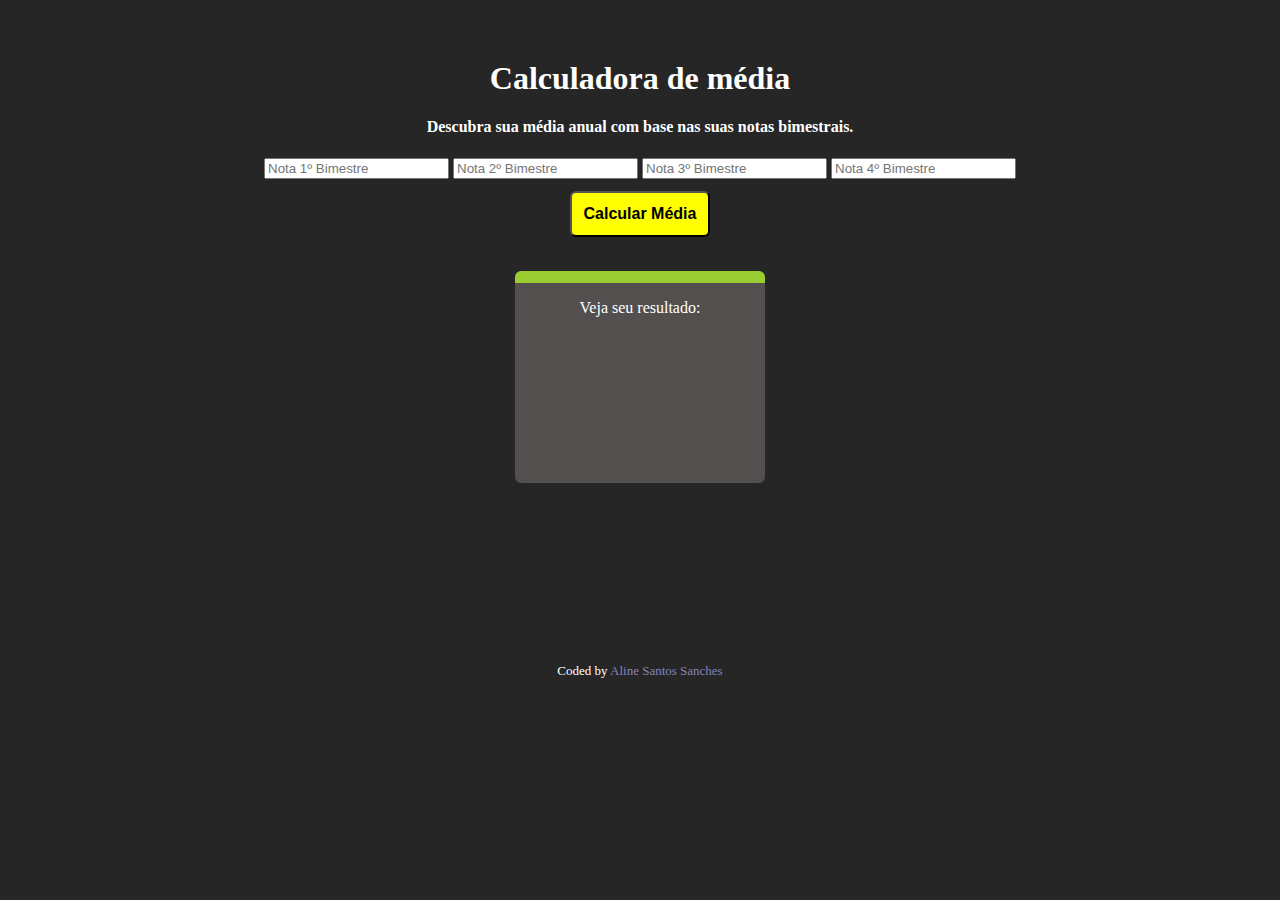
<file: dia 01 - calculadora de media/index.html>
<!DOCTYPE html>
<html lang="pt-br">

<head>
    <meta charset="UTF-8">
    <meta http-equiv="X-UA-Compatible" content="IE=edge">
    <meta name="viewport" content="width=device-width, initial-scale=1.0">
    <title>Calculadora de média</title>
    <link rel="stylesheet" href="style.css">
</head>

<body>
    <div class="container-geral">
        <h1>Calculadora de média</h1>
        <h4>Descubra sua média anual com base nas suas notas bimestrais.</h4>
        <div class="inputs">
            <input type="number" name="nota1" id="nota1" max="10" placeholder="Nota 1º Bimestre">
            <input type="number" name="nota2" id="nota2" max="10" placeholder="Nota 2º Bimestre">
            <input type="number" name="nota3" id="nota3" max="10" placeholder="Nota 3º Bimestre">
            <input type="number" name="nota4" id="nota4" max="10" placeholder="Nota 4º Bimestre">
        </div>

        <button type="submit" onclick="calcular()">Calcular Média</button>

        <div class="container-calculadora">
            <div class="calculando">
                <p>Veja seu resultado:</p>
                <p class="nota" id="nota"></p>
                <p class="status" id="status"></p>
            </div>
        </div>
    </div>

    <footer>
        Coded by <span>Aline Santos Sanches</span>
    </footer>

    <script src="script.js"></script>

</body>

</html>
</file>
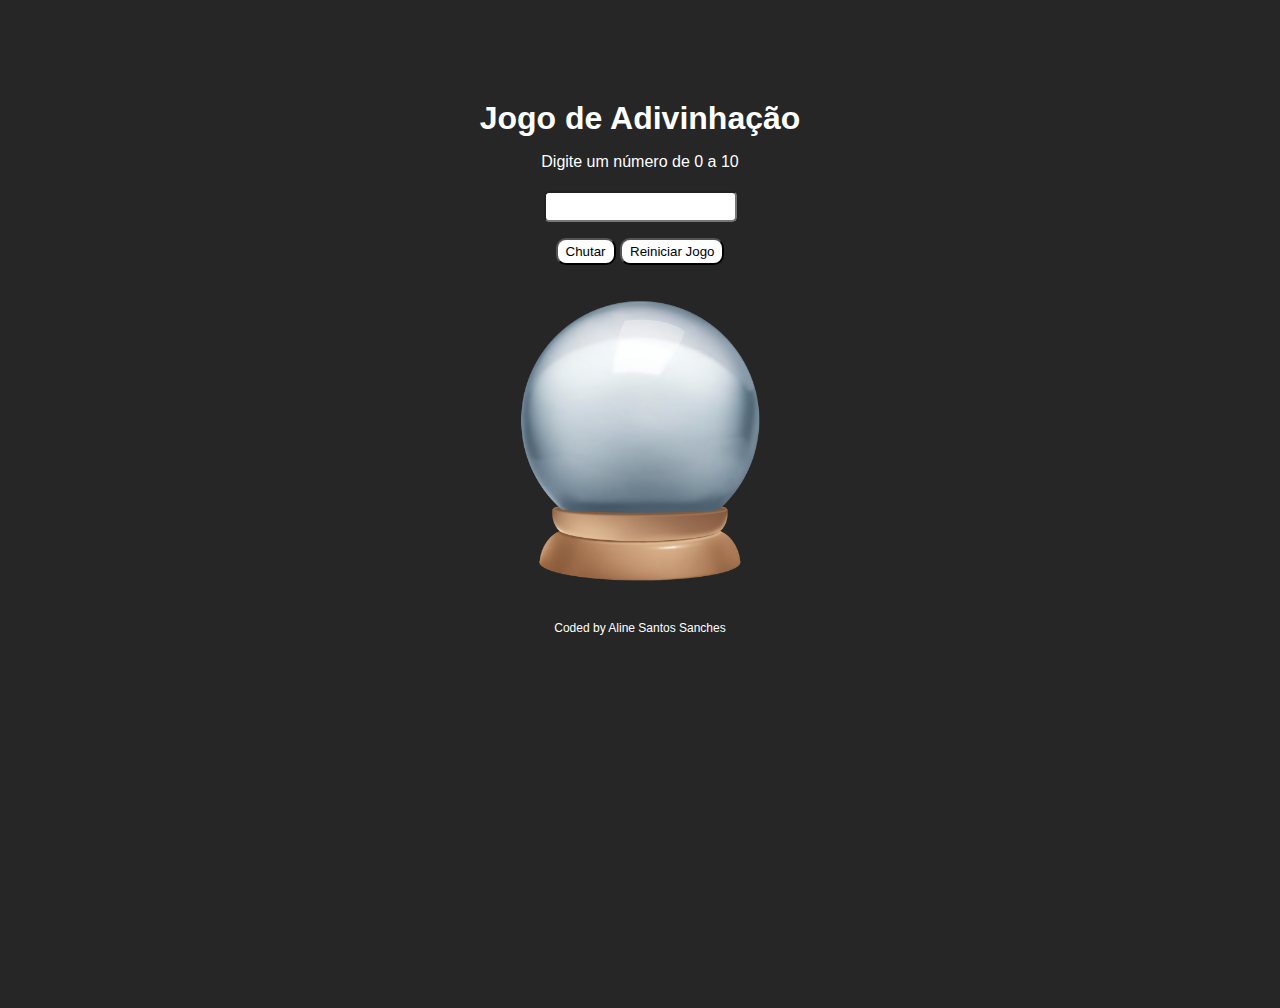
<file: dia 03 - adivinhar numero/adivinhação numero/index.html>
<!DOCTYPE html>
<html lang="pt-br">

<head>
    <meta charset="UTF-8">
    <meta http-equiv="X-UA-Compatible" content="IE=edge">
    <meta name="viewport" content="width=device-width, initial-scale=1.0">
    <title>Jogo de Adivinhação de Números</title>
    <link rel="stylesheet" href="style.css">
</head>

<body>
    <div class="container">
        <h1 class="page-title">
            Jogo de Adivinhação
        </h1>
        <p class="page-subtitle">
            Digite um número de 0 a 10
        </p>


        <input type="number" id="valor" /><br>
            <button type="submit" onclick="Chutar()">Chutar</button>
            <button type="reset" onclick="ReiniciarJogo()" class="btn_limpar">Reiniciar Jogo</button>

            <h2 class="resultado" id="resultado"></h2>


            <img src="bola-de-cristal.png" alt="" srcset="">  
            
            <footer>
                <p>Coded by Aline Santos Sanches</p>
            </footer>
    </div>




    <script src="script.js"></script>
</body>

</html>
</file>
<file: dia 01 - calculadora de media/style.css>
@import url('https://fonts.googleapis.com/css2?family=Rubik&display=swap');

body {
    margin: 0;
    padding: 0;
    background-color: #262626;
    color: #fff;
    text-align: center;
    margin-top: 60px;
}

button {
    background-color: yellow;
    font-weight: 700;
    padding: 12px;
    margin-top: 12px;
    font-size: 16px;
    border-radius: 6px;
    cursor: pointer;
}

.container-calculadora {
    display: flex;
    justify-content: center;
    margin-top: 34px;
}

.calculando {
    height: 200px;
    width: 250px;
    background-color: rgb(83, 79, 79);
    border-radius: 6px;
    left: 50%;
    border-top: 12px solid yellowgreen;
}

#nota {
    font-size: 25px;
}

#status {
    font-size: 38px;
}

footer{
    margin-top: 180px;
    font-size: 13px;
}

span {
    color: rgb(132, 132, 182);
}
</file>
<file: dia 03 - adivinhar numero/adivinhação numero/style.css>
body {
    font-family: Verdana, Geneva, Tahoma, sans-serif;
    min-height: 600px;
    background-color: #262626;
    overflow: hidden;
    background-repeat: no-repeat;
}

.container {
    text-align: center;
    height: 100vh;
    margin-top: 100px;
}

.page-title {
    color: #fff;
    margin: 0 0 5px;
}

.page-subtitle {
    color: #fff;
    margin-top: 16px;
}

@media (max-height: 500px) {
    body {
        min-height: 800px;
    }
}

input {
    margin: 4px;
    padding: 6px;
    border-radius: 5px;
}

button {
    margin-top: 12px;
    padding: 4px 8px;
    border-radius: 10px;
    background: #fff;
    color: #000;
    cursor: pointer;
}

.resultado {
    color: #fff;
    text-align: center;
    margin-top: 16px;
}

img {
    width: 300px;
    margin-top: 2px;
    background:fixed;

}

footer {
    color: #fff;
    font-size: 12px;
    margin-top: 30px;
}
</file>
